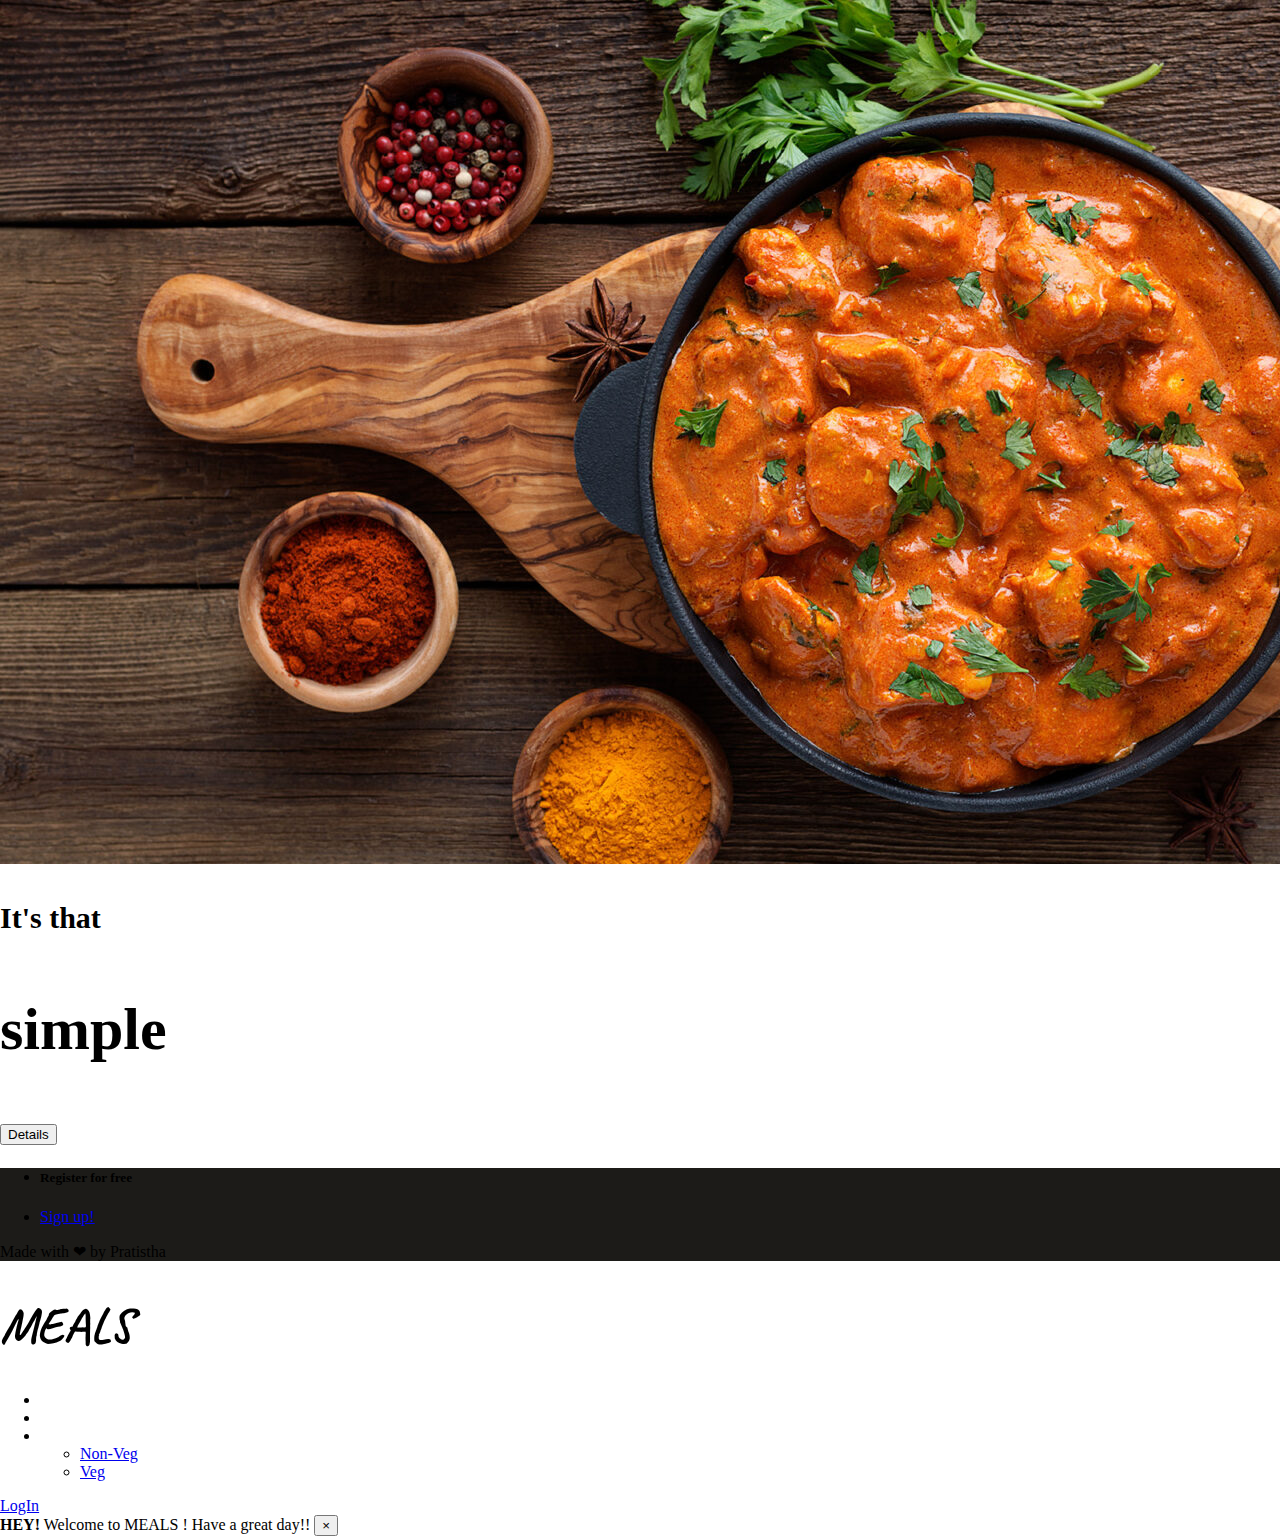
<file: index.html>
<!DOCTYPE html>
<html lang="en">

<head>
    <link
        href="https://fonts.googleapis.com/css2?family=Abril+Fatface&family=Caveat&family=Pacifico&family=Suez+One&display=swap"
        rel="stylesheet">
    <link href="https://cdn.jsdelivr.net/npm/bootstrap@5.0.1/dist/css/bootstrap.min.css" rel="stylesheet"
        integrity="sha384-+0n0xVW2eSR5OomGNYDnhzAbDsOXxcvSN1TPprVMTNDbiYZCxYbOOl7+AMvyTG2x" crossorigin="anonymous">
    <link rel="stylesheet" href="main.css">
    <title>&#127858; MEALS</title>
</head>

<body>

    <section>
        <div class="card bg-dark text-white">
            <img class="card-img" src="image.jpg" alt="Card image">
            <article>
                <div class="card-img-overlay">

                    <h4 class="card-title"> It's that</h4>
                    <h3>simple</h3>
                    <button type="button" class="btn btn-warning" id="details">Details</button>

                </div>
            </article>

        </div>
    </section>




    <footer class="page-footer font-small unique-color-dark pt-4">


        <div class="container">


            <ul class=" text-center" py-2">
                <li class="list-inline-item">
                    <h5 class="mb-1 text-white">Register for free</h5>
                </li>
                <li class="list-inline-item">
                    <a href="Register.html" class="btn btn-danger btn-rounded text-white" id="foot">Sign up!</a>

                </li>
            </ul>
            <!-- Call to action -->

        </div>
        <!-- Footer Elements -->

        <!-- Copyright -->
        <div class="footer-copyright text-center py-3 text-white">Made with &#10084 by Pratistha

        </div>
        <!-- Copyright -->

    </footer>
    <!-- Footer -->



    <div class="row ">
        <div class="col">
            <nav class="navbar navbar-expand  bg-danger fixed-top ">

                <div class="container-fluid ">

                    <h1>MEALS</h1>

                    <div class="collapse navbar-collapse align-between justify-content-center " id="Drop">
                        <ul class="navbar-nav">
                            <li class="nav-item">
                                <a class="nav-link active  " id="anchoe" aria-current="page" href="index.html">Home</a>
                            </li>

                            <li class="nav-item">
                                <a class="nav-link " href="#" id="anchoe">About Us</a>
                            </li>
                            <li class="nav-item dropdown">
                                <a class="nav-link dropdown-toggle" href="#" id="anchoe" role="button"
                                    data-bs-toggle="dropdown" aria-expanded="false">
                                    Shop
                                </a>
                                <ul class="dropdown-menu" aria-labelledby="navbarDropdownMenuLink">
                                    <li><a class="dropdown-item"
                                            href="https://www.zomato.com/allahabad/restaurants?non-veg=1">Non-Veg</a>
                                    </li>
                                    <li><a class="dropdown-item"
                                            href="https://www.zomato.com/allahabad/restaurants?veg=1">Veg</a></li>

                                </ul>
                            </li>
                        </ul>
                    </div>
                </div>

                <div class="search" id="search">
                    <div class="ml">
                        <form class="d-flex ">
                            <a class="btn btn-dark" href="login.html" role="button">LogIn</a>

                        </form>
                    </div>
                </div>
            </nav>

        </div>



    </div>

    <div class="alert alert-warning alert-dismissible fade show fixed-bottom" role="alert" id="all">
        <strong>HEY!</strong> Welcome to MEALS ! Have a great day!!
        <button type="button" class="close" data-dismiss="alert" aria-label="Close"
            onclick="this.parentElement.style.display='none';">
            <span aria-hidden=" true">&times;</span>
        </button>
    </div>
    <script src="https://cdn.jsdelivr.net/npm/@popperjs/core@2.9.2/dist/umd/popper.min.js"
        integrity="sha384-IQsoLXl5PILFhosVNubq5LC7Qb9DXgDA9i+tQ8Zj3iwWAwPtgFTxbJ8NT4GN1R8p" crossorigin="anonymous">
        </script>
    <script src="https://cdn.jsdelivr.net/npm/bootstrap@5.0.1/dist/js/bootstrap.min.js"
        integrity="sha384-Atwg2Pkwv9vp0ygtn1JAojH0nYbwNJLPhwyoVbhoPwBhjQPR5VtM2+xf0Uwh9KtT"
        crossorigin="anonymous"></script>

</body>

</html>
</file>
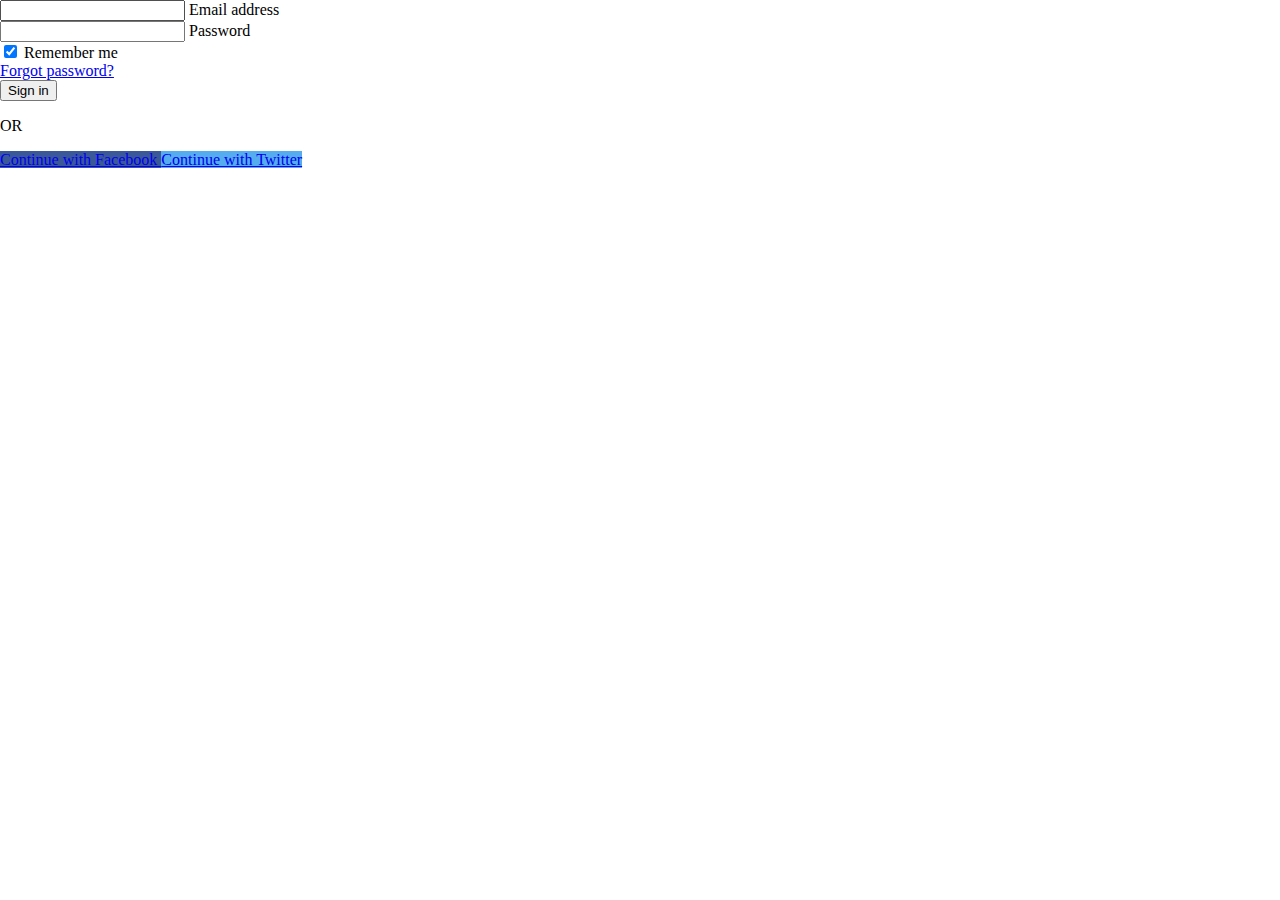
<file: login.html>
<!DOCTYPE html>
<html lang="en">

<head>
    <link
        href="https://fonts.googleapis.com/css2?family=Abril+Fatface&family=Caveat&family=Pacifico&family=Suez+One&display=swap"
        rel="stylesheet">
    <link href="https://cdn.jsdelivr.net/npm/bootstrap@5.0.1/dist/css/bootstrap.min.css" rel="stylesheet"
        integrity="sha384-+0n0xVW2eSR5OomGNYDnhzAbDsOXxcvSN1TPprVMTNDbiYZCxYbOOl7+AMvyTG2x" crossorigin="anonymous">
    <link rel="stylesheet" href="main.css">
    <title>&#127858; MEALS</title>
</head>


<section class="bg-dark">
    <div class="container py-5 h-100">
        <div class="row d-flex align-items-center justify-content-center h-100">

            <div class="col-md-7 col-lg-5 col-xl-5 offset-xl-1">
                <form>
                    <!-- Email input -->
                    <div class="form-outline mb-4">
                        <input type="email" id="form1Example13" class="form-control form-control-lg" />
                        <label class="form-label" for="form1Example13">Email address</label>
                    </div>

                    <!-- Password input -->
                    <div class="form-outline mb-4">
                        <input type="password" id="form1Example23" class="form-control form-control-lg" />
                        <label class="form-label" for="form1Example23">Password</label>
                    </div>

                    <div class="d-flex justify-content-around align-items-center mb-4">
                        <!-- Checkbox -->
                        <div class="form-check">
                            <input class="form-check-input" type="checkbox" value="" id="form1Example3" checked />
                            <label class="form-check-label" for="form1Example3"> Remember me </label>
                        </div>
                        <a href="#!">Forgot password?</a>
                    </div>

                    <!-- Submit button -->
                    <button type="submit" class="btn btn-primary btn-lg btn-block">Sign in</button>

                    <div class="divider d-flex align-items-center my-4">
                        <p class="text-center fw-bold mx-3 mb-0 text-muted">OR</p>
                    </div>

                    <a class="btn btn-primary btn-lg btn-block" style="background-color: #3b5998" href="#!"
                        role="button">
                        <i class="fab fa-facebook-f me-2"></i>Continue with Facebook
                    </a>
                    <a class="btn btn-primary btn-lg btn-block" style="background-color: #55acee" href="#!"
                        role="button">
                        <i class="fab fa-twitter me-2"></i>Continue with Twitter</a>

                </form>
            </div>
        </div>
    </div>
</section>

</html>
</file>
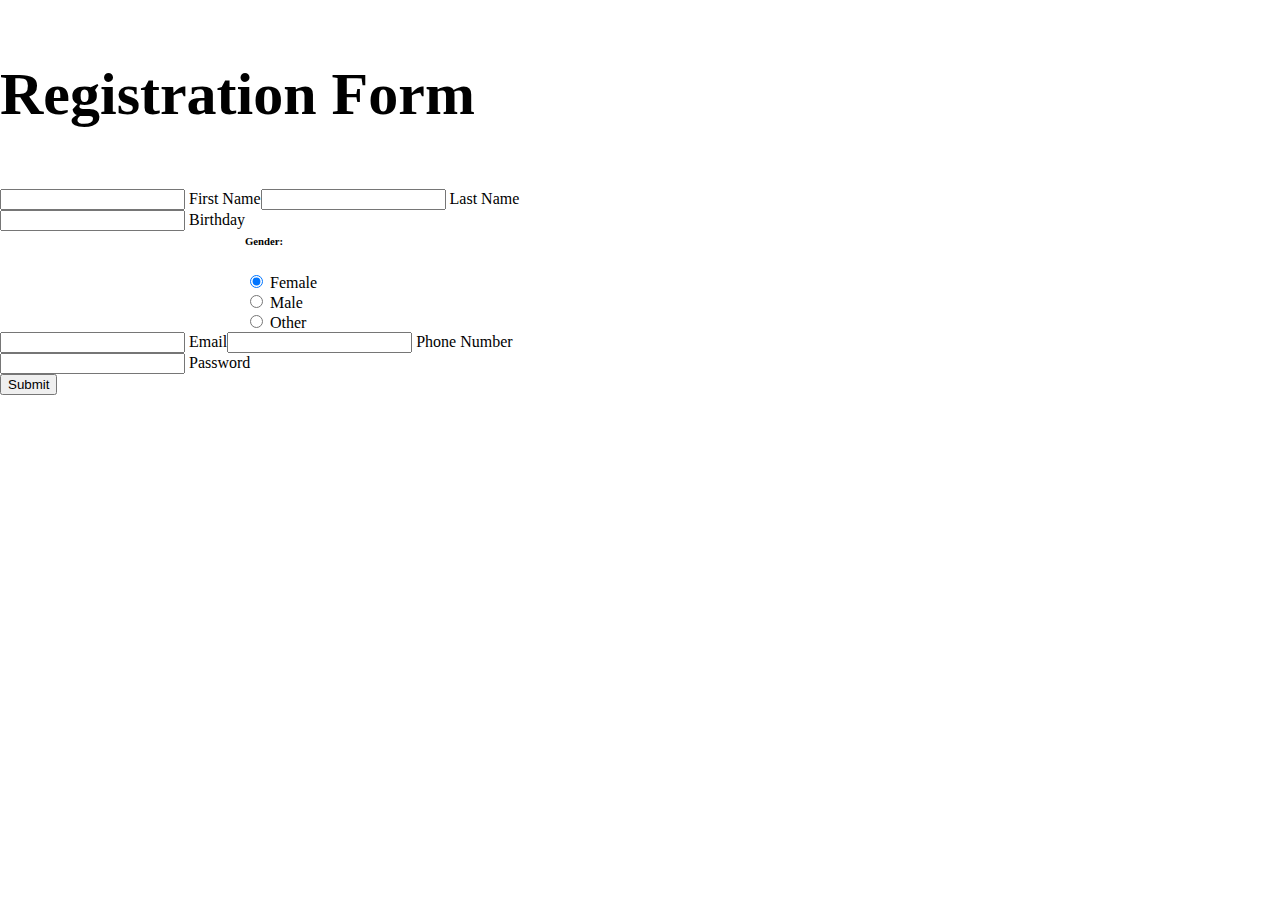
<file: Register.html>
<!DOCTYPE html>
<html lang="en">

<head>
    <link
        href="https://fonts.googleapis.com/css2?family=Abril+Fatface&family=Caveat&family=Pacifico&family=Suez+One&display=swap"
        rel="stylesheet">
    <link href="https://cdn.jsdelivr.net/npm/bootstrap@5.0.1/dist/css/bootstrap.min.css" rel="stylesheet"
        integrity="sha384-+0n0xVW2eSR5OomGNYDnhzAbDsOXxcvSN1TPprVMTNDbiYZCxYbOOl7+AMvyTG2x" crossorigin="anonymous">
    <link rel="stylesheet" href="main.css">
    <title>hey</title>
</head>

<section class="  bg-dark ">
    <div class=" container py-5 h-100">
        <div class="row justify-content-center align-items-center h-100">
            <div class="col-12 col-lg-9 col-xl-7">
                <div class="card shadow-2-strong card-registration" style="border-radius: 15px;">
                    <div class="card-body p-4 p-md-5">
                        <h3 class="mb-4 pb-2 pb-md-0 mb-md-5">Registration Form</h3>
                        <form>

                            <div class="row">
                                <div class="col-md-6 mb-4">

                                    <div class="form-outline">
                                        <input type="text" id="firstName" class="form-control form-control-lg" />
                                        <label class="form-label" for="firstName">First Name</label>
                                    </div>

                                </div>
                                <div class="col-md-6 mb-4">

                                    <div class="form-outline">
                                        <input type="text" id="lastName" class="form-control form-control-lg" />
                                        <label class="form-label" for="lastName">Last Name</label>
                                    </div>

                                </div>
                            </div>

                            <div class="row">
                                <div class="col-md-6 mb-4 d-flex align-items-center">

                                    <div class="form-outline datepicker w-100">
                                        <input type="text" class="form-control form-control-lg" id="birthdayDate" />
                                        <label for="birthdayDate" class="form-label">Birthday</label>
                                    </div>

                                </div>
                                <div class="col-md-6 mb-4">

                                    <h6 class="mb-2 pb-1">Gender: </h6>

                                    <div class="form-check form-check-inline">
                                        <input class="form-check-input" type="radio" name="inlineRadioOptions"
                                            id="femaleGender" value="option1" checked />
                                        <label class="form-check-label" for="femaleGender">Female</label>
                                    </div>

                                    <div class="form-check form-check-inline">
                                        <input class="form-check-input" type="radio" name="inlineRadioOptions"
                                            id="maleGender" value="option2" />
                                        <label class="form-check-label" for="maleGender">Male</label>
                                    </div>

                                    <div class="form-check form-check-inline">
                                        <input class="form-check-input" type="radio" name="inlineRadioOptions"
                                            id="otherGender" value="option3" />
                                        <label class="form-check-label" for="otherGender">Other</label>
                                    </div>

                                </div>
                            </div>

                            <div class="row">
                                <div class="col-md-6 mb-4 pb-2">

                                    <div class="form-outline">
                                        <input type="email" id="emailAddress" class="form-control form-control-lg" />
                                        <label class="form-label" for="emailAddress">Email</label>
                                    </div>

                                </div>
                                <div class="col-md-6 mb-4 pb-2">

                                    <div class="form-outline">
                                        <input type="tel" id="phoneNumber" class="form-control form-control-lg" />
                                        <label class="form-label" for="phoneNumber">Phone Number</label>
                                    </div>

                                </div>
                            </div>
                            <div class="form-outline mb-4">
                                <input type="password" id="form1Example23" class="form-control form-control-lg" />
                                <label class="form-label" for="form1Example23">Password</label>
                            </div>



                            <div class="mt-4 pt-2">
                                <input class="btn btn-primary btn-lg" type="submit" value="Submit" />
                            </div>


                        </form>
                    </div>
                </div>
            </div>
        </div>
    </div>
</section>

</html>
</file>
<file: main.css>
body{
    display: block;
    margin: 0px;
    
}
#foot:hover{
    border: white;
}
h1:hover{
    color: #224234;
}
footer {
background-color:#1c1b18;
}
h4{
    margin-top: 20%;
    font-size: 30px;
}
h3{
    font-size: 60px;
}
h2{
    margin: 2em 1em;
}
#details:hover{
color:#ffc107;

background-color: white;
transition-timing-function: 5s;
transform: translateX(50px);

}

article{
   display: flex;
   flex-wrap: wrap;


}
article:hover{
   color:#e8c564; 
}
#last{
    width: 1006px;
    height: 200px;
    background-color: black;
}
#heading{
    width:auto;
    height: 100px;
    display:flex;
}

.row{
    display: flex;
}
.search{
    justify-content: space-around;
}
.collapse navbar-collapse{
    justify-self: space-between;
}
#anchoe{
    color: white;
}
#anchoe:hover{
    background-color: white;
    color:black;
    border-radius: 3em;
    
}
h1{
    font-family: 'Caveat', cursive;
    font-size: 50px;
}
.container {
    position: relative;
    width: 100%;
  }
  
  .card-img-overlay{
      margin: 0;
      padding: 0;
      border: 0;
  }
  

input[type=text]:focus, input[type=password]:focus {
  background-color: #ddd;
  outline: none;
}

hr {
  border: 1px solid #f1f1f1;
  margin-bottom: 25px;
}
.gradient-custom {
    /* fallback for old browsers */
    background: #f093fb;
  
    /* Chrome 10-25, Safari 5.1-6 */
    background: -webkit-linear-gradient(to bottom right, rgba(240, 147, 251, 1), rgba(245, 87, 108, 1));
  
    /* W3C, IE 10+/ Edge, Firefox 16+, Chrome 26+, Opera 12+, Safari 7+ */
    background: linear-gradient(to bottom right, rgba(240, 147, 251, 1), rgba(245, 87, 108, 1))
  }
  
  .card-registration .select-input.form-control[readonly]:not([disabled]) {
    font-size: 1rem;
    line-height: 2.15;
    padding-left: .75em;
    padding-right: .75em;
  }
  .card-registration .select-arrow {
    top: 13px;
  }
</file>
